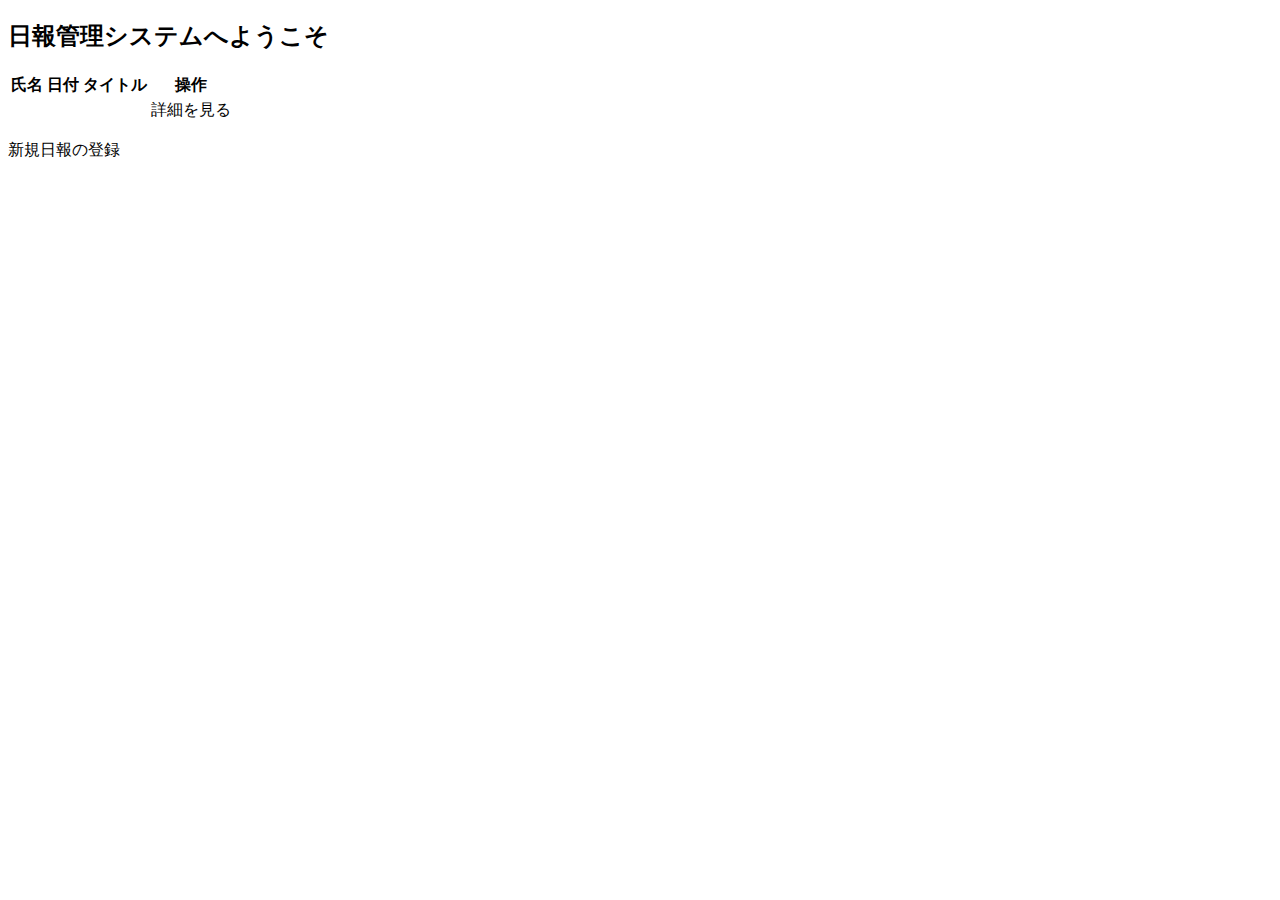
<file: src/main/resources/templates/index.html>
<!DOCTYPE html>
<html xmlns:th="http://www.thymeleaf.org">
<head>
    <meta charset="utf-8">
    <title>日報管理システム</title>
    <link rel="stylesheet" th:href="@{/css/employee/list.css}">

</head>
<body>
    <div th:include="header :: frag_head"></div>
    <h2>日報管理システムへようこそ</h2>
    <table>
        <tr>
            <th>氏名</th>
            <th>日付</th>
            <th>タイトル</th>
            <th>操作</th>
        </tr>
        <tr th:each="report : ${reportlist}">
            <td th:text="${report.employee.name}"></td>
            <td th:text="${#temporals.format(report.reportDate, 'yyyy/MM/dd')}"></td>
            <td th:text="${report.title}"></td>
            <td>
                <a th:href="@{/report/detail/{id}/(id=${report.id})}">詳細を見る</a>
            </td>
        </tr>
    </table>
    <p th:text="'(全 ' + ${reportcount} + ' 件）'"></p>
    <a th:href="@{/report/register}">新規日報の登録</a>
</body>
</html>
</file>
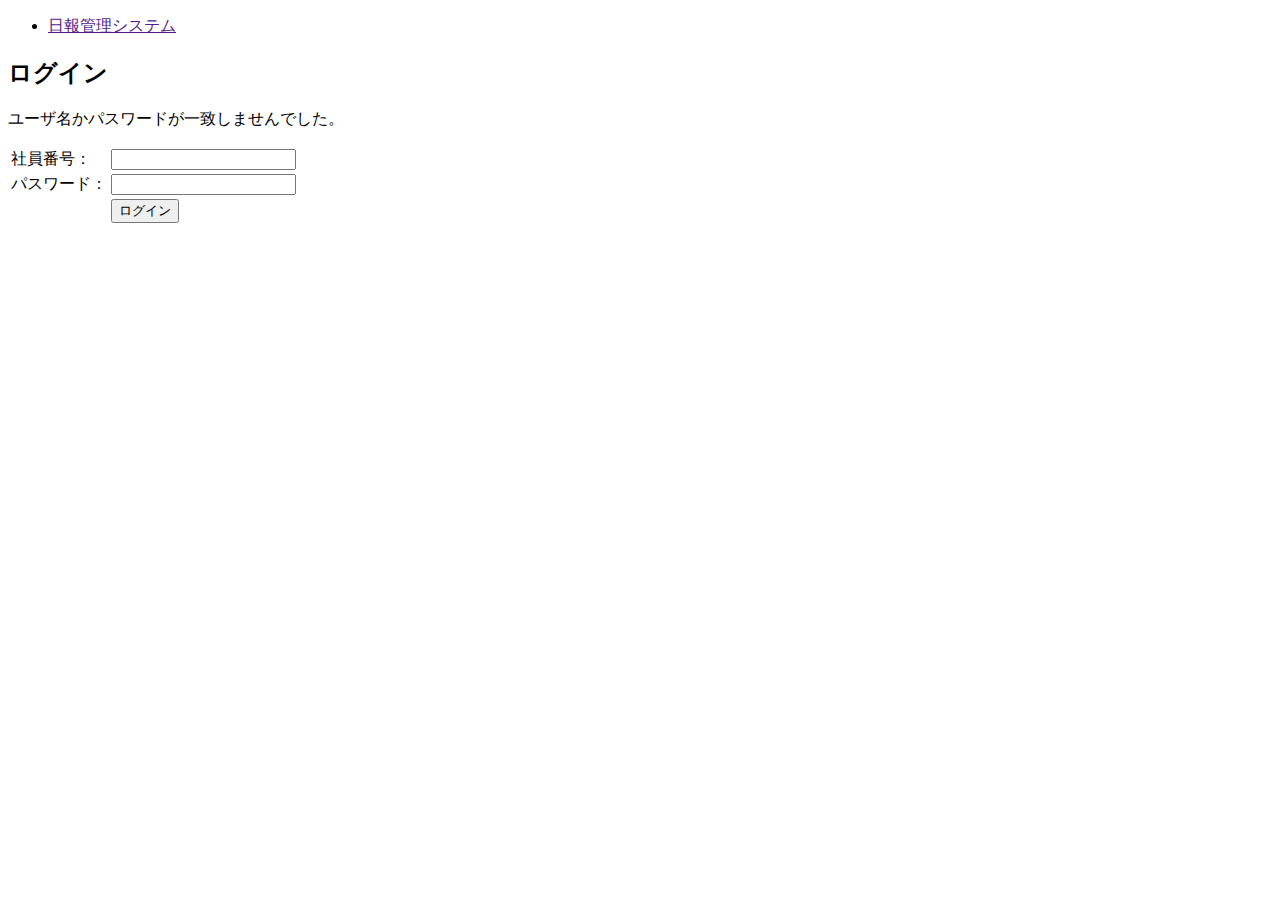
<file: src/main/resources/templates/login.html>
<!DOCTYPE html>
<html xmlns:th="http://www.thymeleaf.org">
<head>
    <meta charset="utf-8">
    <title>日報管理システム</title>
    <link rel="stylesheet" th:href="@{/css/employee/list.css}">

</head>
<body>
    <header>
        <nav id="global_navi">
            <ul>
                <li class="current"><a href="">日報管理システム</a></li>
            </ul>
        </nav>
    </header>
    <h2>ログイン</h2>
    <p class="err" th:if="${param.error}">ユーザ名かパスワードが一致しませんでした。</p>
    <form method="post" action="/login" th:action="@{/login}">
    <table>
        <tr>
            <td><label for="loginuser">社員番号：</label></td>
            <td><input type="text" id="username" name="username"></td>
        </tr>
        <tr>
            <td><label for="password">パスワード：</label></td>
            <td><input type="text" id="password" name="password"></td>
        </tr>
        <tr>
            <td>&nbsp;</td>
            <td><input type="submit" name="loginRun" value="ログイン"></td>
        </tr>
    </table>
    </form>
</body>
</html>
</file>
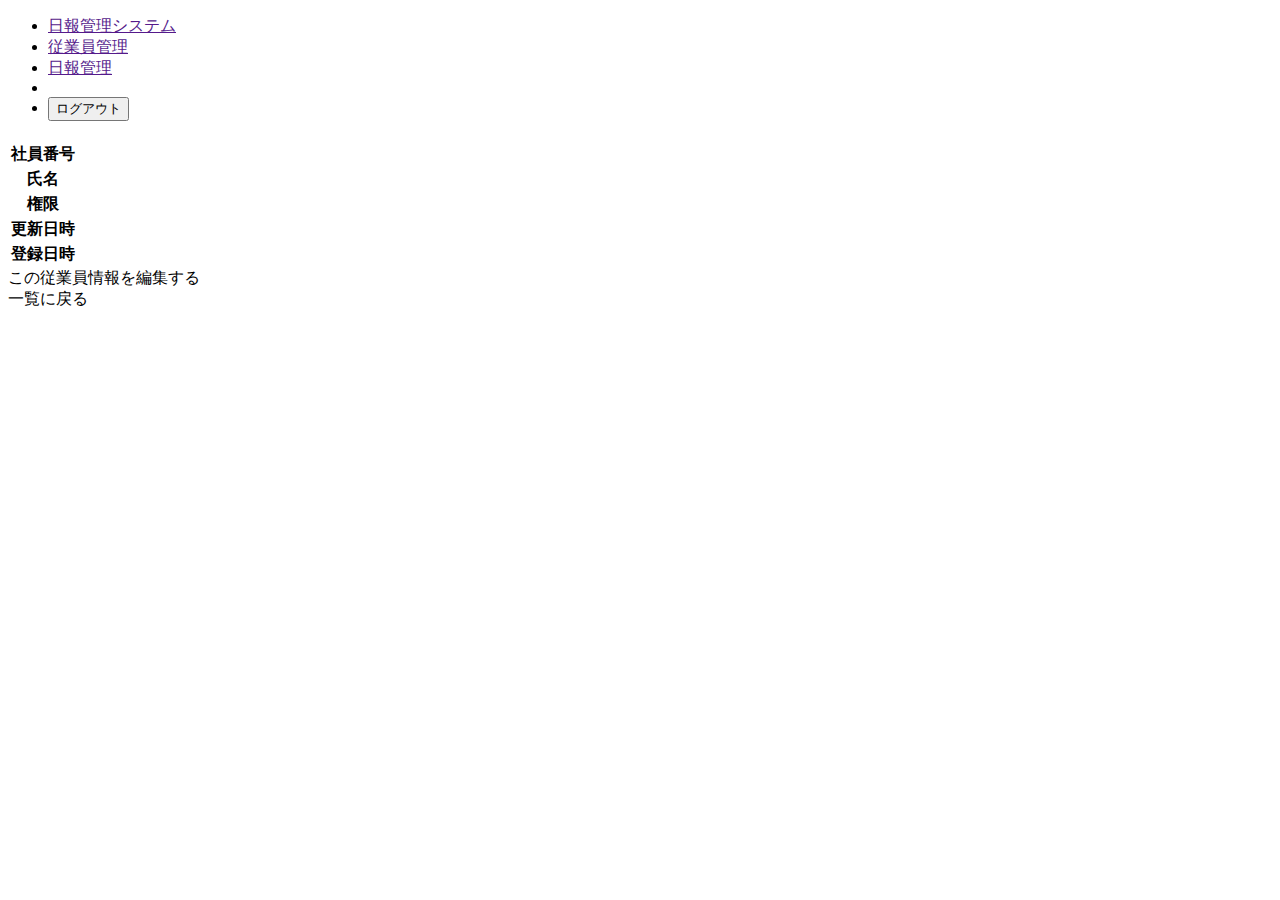
<file: src/main/resources/templates/employee/detail.html>
<!DOCTYPE html>
<html xmlns:th="http://www.thymeleaf.org">
<head>
    <meta charset="utf-8">
    <title>従業員情報詳細</title>
    <link rel="stylesheet" th:href="@{/css/employee/list.css}">
</head>
<body>
    <header>
        <nav id="global_navi">
            <ul>
                <li class="current"><a href="">日報管理システム</a></li>
                <li><a href="">従業員管理</a></li>
                <li><a href="">日報管理</a></li>
                <li ><a th:text="${username} + ' さん'"></a></li>
                <li>
                    <form method="post" th:action="@{/logout}">
                        <input type="submit" value="ログアウト" class="logout">
                    </form>
                </li>
            </ul>
        </nav>
    </header>
    <h2 th:text="'id：' + ${employee.id} + ' の従業員情報 詳細ページ'"></h2>
    <table th:object="${employee}">
        <tr><th>社員番号</th><td th:text="*{authentication.code}"></td></tr>
        <tr><th>氏名</th><td th:text="*{name}"></td></tr>
        <tr><th>権限</th><td th:text="*{authentication.role}"></td></tr>
        <tr><th>更新日時</th><td th:text="*{#temporals.format(updatedAt, 'yyyy/MM/dd HH:mm:ss')}"></td></tr>
        <tr><th>登録日時</th><td th:text="*{#temporals.format(createdAt, 'yyyy/MM/dd HH:mm:ss')}"></td></tr>
    </table>
    <a th:href="@{/employee/update/{id}/(id=${employee.id})}">この従業員情報を編集する</a>
    <br>
    <a th:href="@{/employee/list}">一覧に戻る</a>
</body>
</html>
</file>
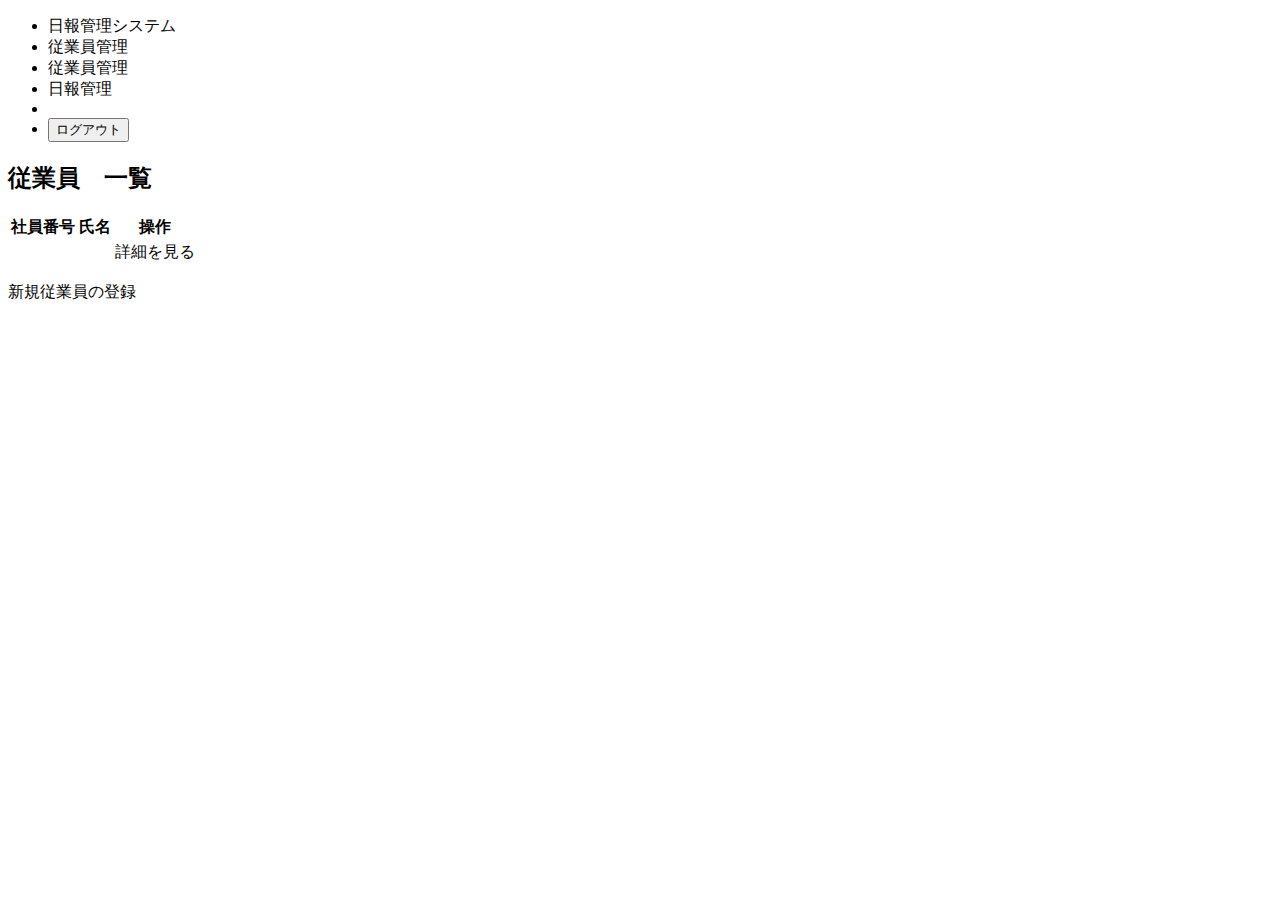
<file: src/main/resources/templates/employee/list.html>
<!DOCTYPE html>
<html xmlns:th="http://www.thymeleaf.org">
<head>
    <meta charset="utf-8">
    <title>社員一覧</title>
    <link rel="stylesheet" th:href="@{/css/employee/list.css}">
</head>
<body>
    <header>
        <nav id="global_navi">
            <ul>
                <li class="link"><a th:href="@{/}">日報管理システム</a></li>
                <li th:if="${role == 0}">
                    <a>従業員管理</a>
                </li>
                <li th:if="${role == 1}" class="link">
                    <a th:href="@{/employee/list}" >従業員管理</a>
                </li>
                <li class="link"><a th:href="@{/report/list}">日報管理</a></li>
                <li ><a th:text="${username} + ' さん'"></a></li>
                <li>
                    <form method="post" th:action="@{/logout}">
                        <input type="submit" value="ログアウト" class="logout">
                    </form>
                </li>
            </ul>
        </nav>
    </header>
    <h2>従業員　一覧</h2>
    <table>
        <tr>
            <th>社員番号</th>
            <th>氏名</th>
            <th>操作</th>
        </tr>
        <tr th:each="employee : ${employeelist}">
            <td th:text="${employee.authentication.code}"></td>
            <td th:text="${employee.name}"></td>
            <td>
                <a th:href="@{/employee/detail/{id}/(id=${employee.id})}">詳細を見る</a>
            </td>
        </tr>
    </table>
    <p th:text="'(全 ' + ${employeecount} + ' 件）'"></p>
    <a th:href="@{/employee/register}">新規従業員の登録</a>
</body>
</html>
</file>
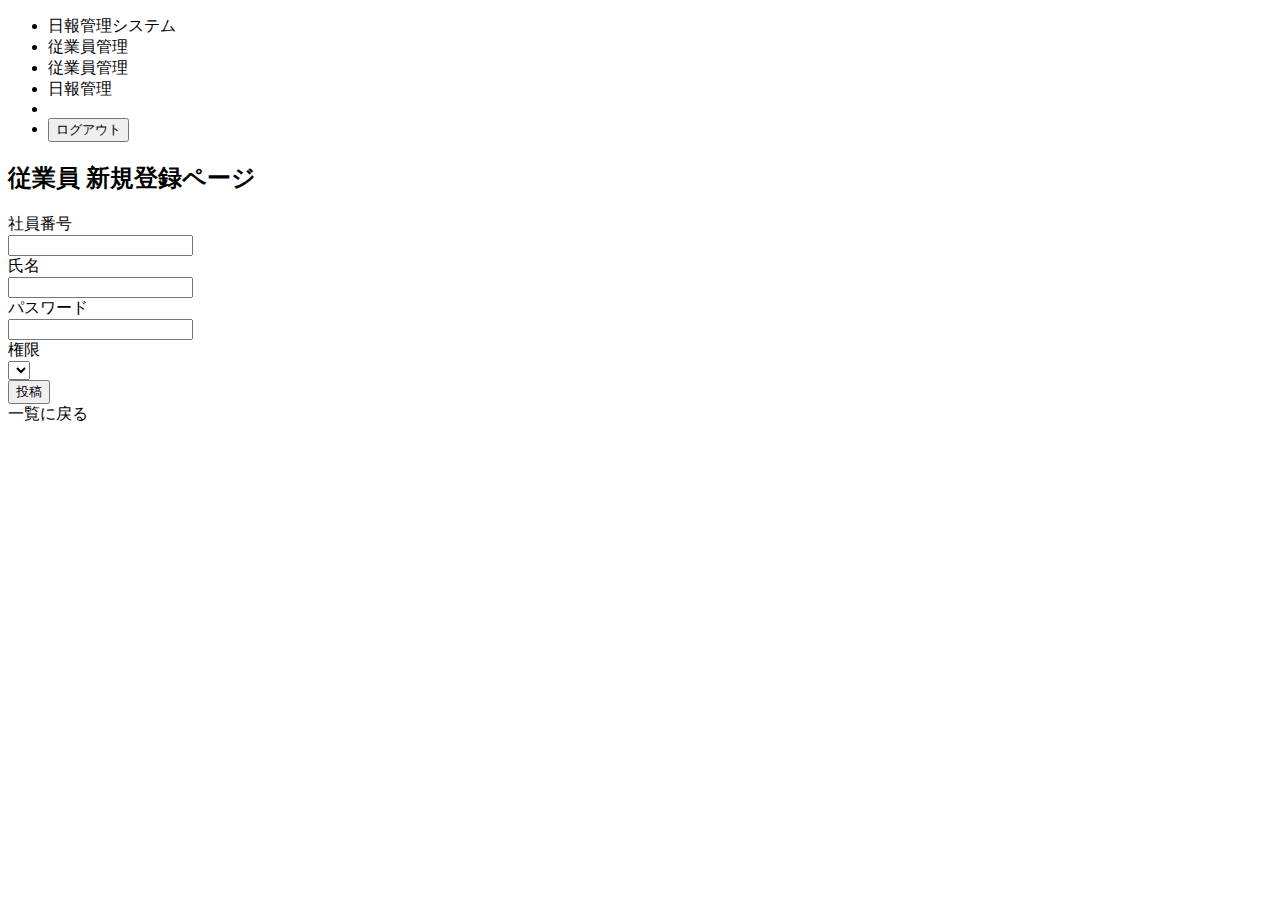
<file: src/main/resources/templates/employee/register.html>
<!DOCTYPE html>
<html xmlns:th="http://www.thymeleaf.org">
<head>
    <meta charset="utf-8">
    <title>従業員 新規登録</title>
    <link rel="stylesheet" th:href="@{/css/employee/list.css}">
</head>
<body>
    <header>
        <nav id="global_navi">
            <ul>
                <li class="link"><a th:href="@{/}">日報管理システム</a></li>
                <li th:if="${role == 0}">
                    <a>従業員管理</a>
                </li>
                <li th:if="${role == 1}" class="link">
                    <a th:href="@{/employee/list}" >従業員管理</a>
                </li>
                <li class="link"><a th:href="@{/report/list}">日報管理</a></li>
                <li ><a th:text="${username} + ' さん'"></a></li>
                <li>
                    <form method="post" th:action="@{/logout}">
                        <input type="submit" value="ログアウト" class="logout">
                    </form>
                </li>
            </ul>
        </nav>
    </header>
    <h2>従業員 新規登録ページ</h2>
    <form method="post" th:action="@{/employee/register}" th:object="${employee}">
        <label for="code">社員番号</label>
        <br>
        <input type="text" th:field="*{authentication.code}" th:errorclass="err">
        <span th:errors="*{authentication.code}" class="err"></span>
        <br>
        <label for="name">氏名</label>
        <br>
        <input type="text" th:field="*{name}" th:errorclass="err">
        <span th:errors="*{name}" class="err"></span>
        <br>
        <label for="password">パスワード</label>
        <br>
        <input type="password" th:field="*{authentication.password}" th:errorclass="err">
        <span th:errors="*{authentication.password}" class="err"></span>
        <br>
        <label for="role">権限</label>
        <br>
        <select th:field="*{authentication.role}">
            <option th:each="item:${T(com.techacademy.entity.Authentication.Role).values()}" th:value="${item}" th:text="${item}">
        </select>
        <br>
        <input type="submit" value="投稿">
        <br>
        <a th:href="@{/employee/list}">一覧に戻る</a>
    </form>
</body>
</html>
</file>
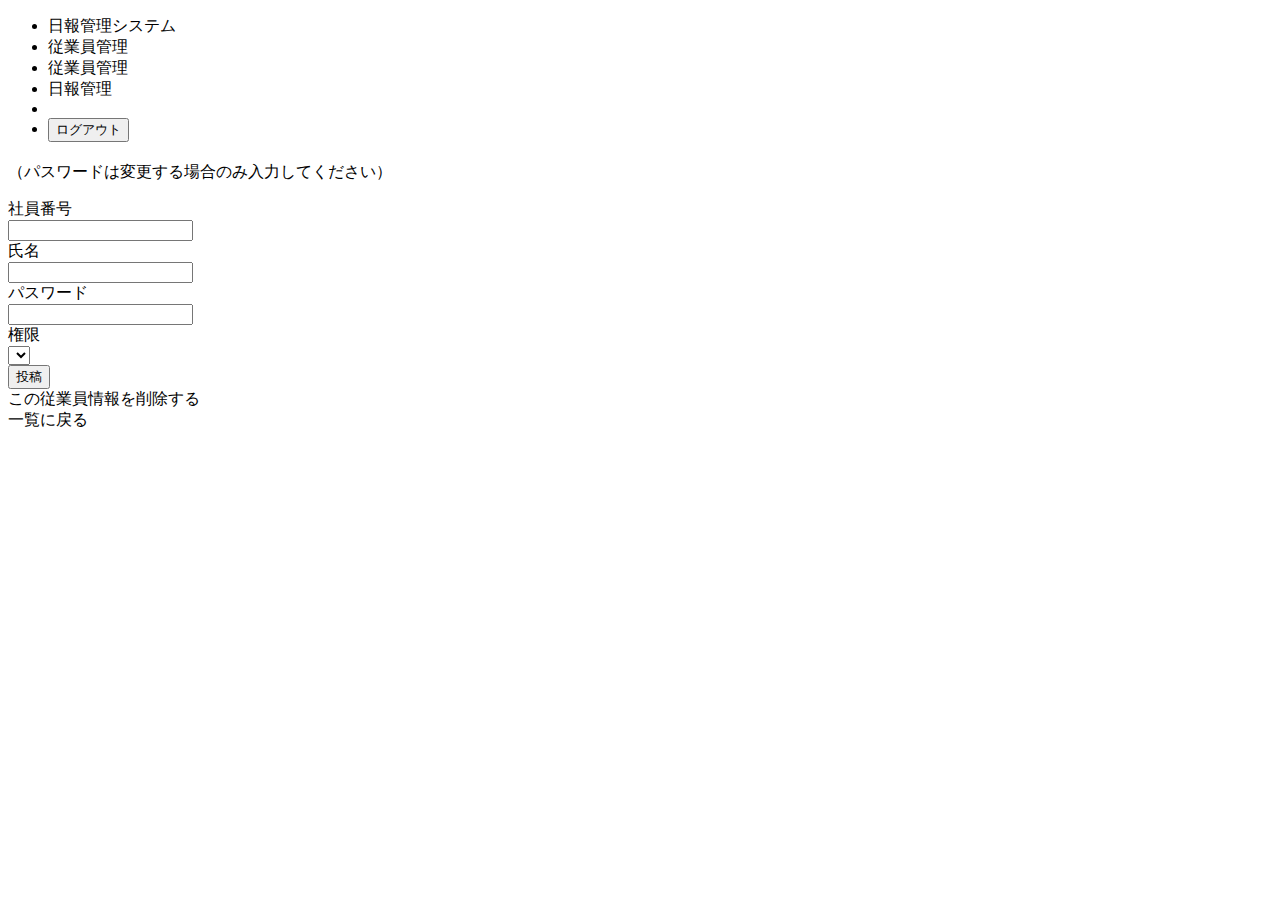
<file: src/main/resources/templates/employee/update.html>
<!DOCTYPE html>
<html xmlns:th="http://www.thymeleaf.org">
<head>
    <meta charset="utf-8">
    <title>従業員 更新</title>
    <link rel="stylesheet" th:href="@{/css/employee/list.css}">
</head>
<body>
    <header>
        <nav id="global_navi">
            <ul>
                <li class="link"><a th:href="@{/}">日報管理システム</a></li>
                <li th:if="${role == 0}">
                    <a>従業員管理</a>
                </li>
                <li th:if="${role == 1}" class="link">
                    <a th:href="@{/employee/list}" >従業員管理</a>
                </li>
                <li class="link"><a th:href="@{/report/list}">日報管理</a></li>
                <li ><a th:text="${username} + ' さん'"></a></li>
                <li>
                    <form method="post" th:action="@{/logout}">
                        <input type="submit" value="ログアウト" class="logout">
                    </form>
                </li>
            </ul>
        </nav>
    </header>

    <h2 th:text="'id：' + ${employee.id} + ' の従業員情報 編集ページ'"></h2>
    <p>（パスワードは変更する場合のみ入力してください）</p>
    <form method="post" th:action="@{/employee/update/}" th:object="${employee}">
        <input type="hidden" th:field="*{id}">
        <label for="code">社員番号</label>
        <br>
        <input type="text" th:field="*{authentication.code}" readonly>
        <br>
        <label for="name">氏名</label>
        <br>
        <input type="text" th:field="*{name}" th:errorclass="err">
        <span th:errors="*{name}" class="err"></span>
        <br>
        <label for="pass">パスワード</label>
        <br>
        <input type="password" name="pass">
        <input type="hidden" th:field="*{authentication.password}">
         <br>
        <label for="role">権限</label>
        <br>
        <select th:field="*{authentication.role}">
            <option th:each="item:${T(com.techacademy.entity.Authentication.Role).values()}" th:value="${item}" th:text="${item}">
        </select>
        <input type="hidden" name="deleteFlag" th:value="*{deleteFlag}">
        <!--
        <input type="hidden" name="createdAt" th:value="*{createdAt}">
        <input type="hidden" name="updatedAt" th:value="*{updatedAt}">
        <input type="hidden" name="authentication.employee" th:value="*{authentication.employee}">
         -->
        <br>
        <input type="submit" value="投稿">
        <br>
        <a th:href="@{/employee/delete/{id}/(id=${employee.id})}">この従業員情報を削除する</a>
        <br>
        <a th:href="@{/employee/list}">一覧に戻る</a>
    </form>
</body>
</html>
</file>
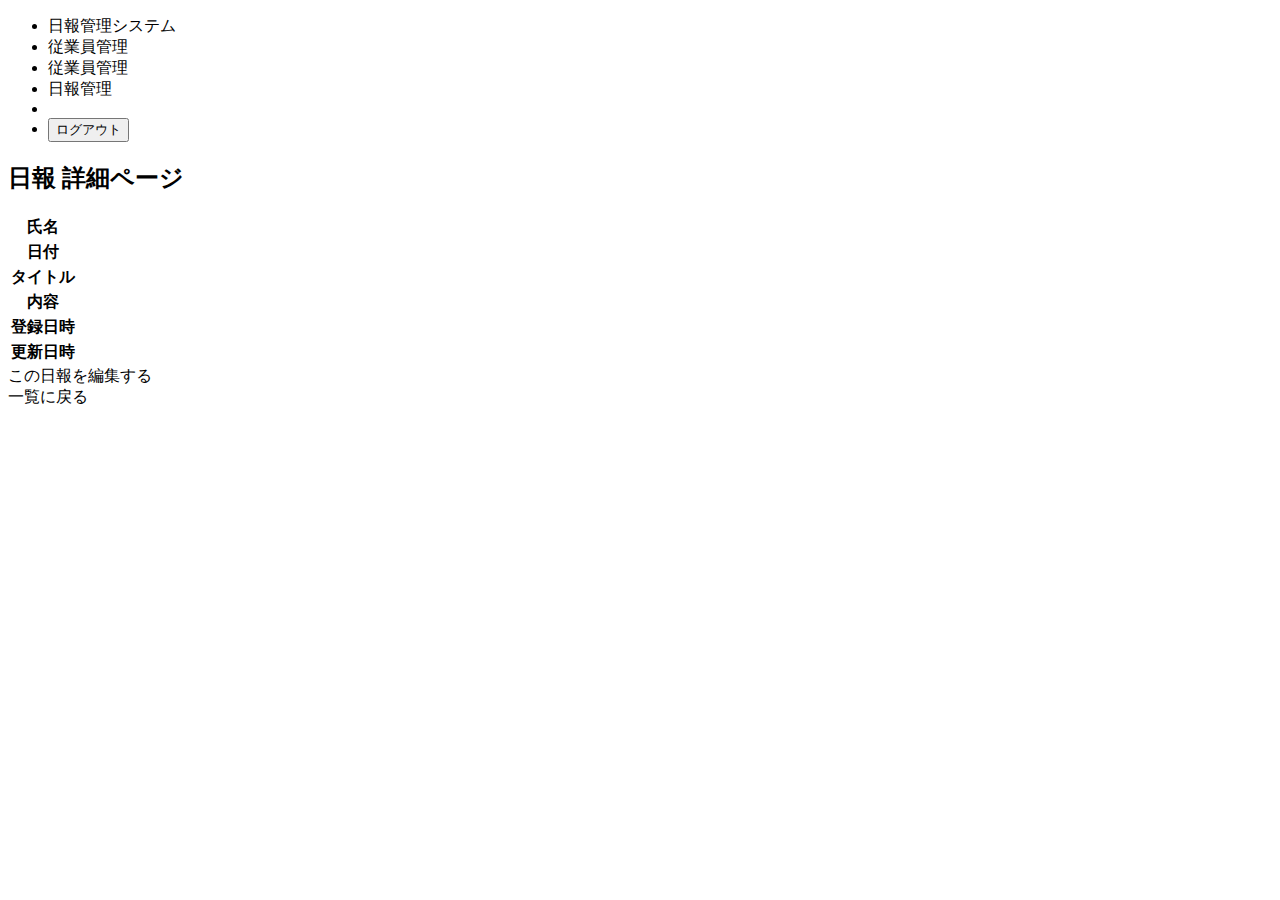
<file: src/main/resources/templates/report/detail.html>
<!DOCTYPE html>
<html xmlns:th="http://www.thymeleaf.org">
<head>
    <meta charset="utf-8">
    <title>日報詳細</title>
    <link rel="stylesheet" th:href="@{/css/employee/list.css}">
</head>
<body>
    <header>
        <nav id="global_navi">
           <ul>
                 <li class="link"><a th:href="@{/}">日報管理システム</a></li>
                <li th:if="${role == 0}">
                    <a>従業員管理</a>
                </li>
                <li th:if="${role == 1}" class="link">
                    <a th:href="@{/employee/list}" >従業員管理</a>
                </li>
                <li class="link"><a th:href="@{/report/list}">日報管理</a></li>
                <li ><a th:text="${username} + ' さん'"></a></li>
                <li>
                    <form method="post" th:action="@{/logout}">
                        <input type="submit" value="ログアウト" class="logout">
                    </form>
                </li>
           </ul>
         </nav>
    </header>
    <h2>日報 詳細ページ</h2>
    <table th:object="${report}">
        <tr><th>氏名</th><td th:text="*{employee.name}"></td></tr>
        <tr><th>日付</th><td th:text="*{#temporals.format(reportDate, 'yyyy/MM/dd')}"></td></tr>
        <tr><th>タイトル</th><td th:text="*{title}"></td></tr>
        <tr><th>内容</th><td><pre th:text="*{content}"></pre></td></tr>
        <tr><th>登録日時</th><td th:text="*{#temporals.format(createdAt, 'yyyy/MM/dd HH:mm:ss')}"></td></tr>
        <tr><th>更新日時</th><td th:text="*{#temporals.format(updatedAt, 'yyyy/MM/dd HH:mm:ss')}"></td></tr>
    </table>
    <a th:href="@{/report/update/{id}/(id=${report.id})}">この日報を編集する</a>
    <br>
    <a th:href="@{/report/list}">一覧に戻る</a>
</body>
</html>
</file>
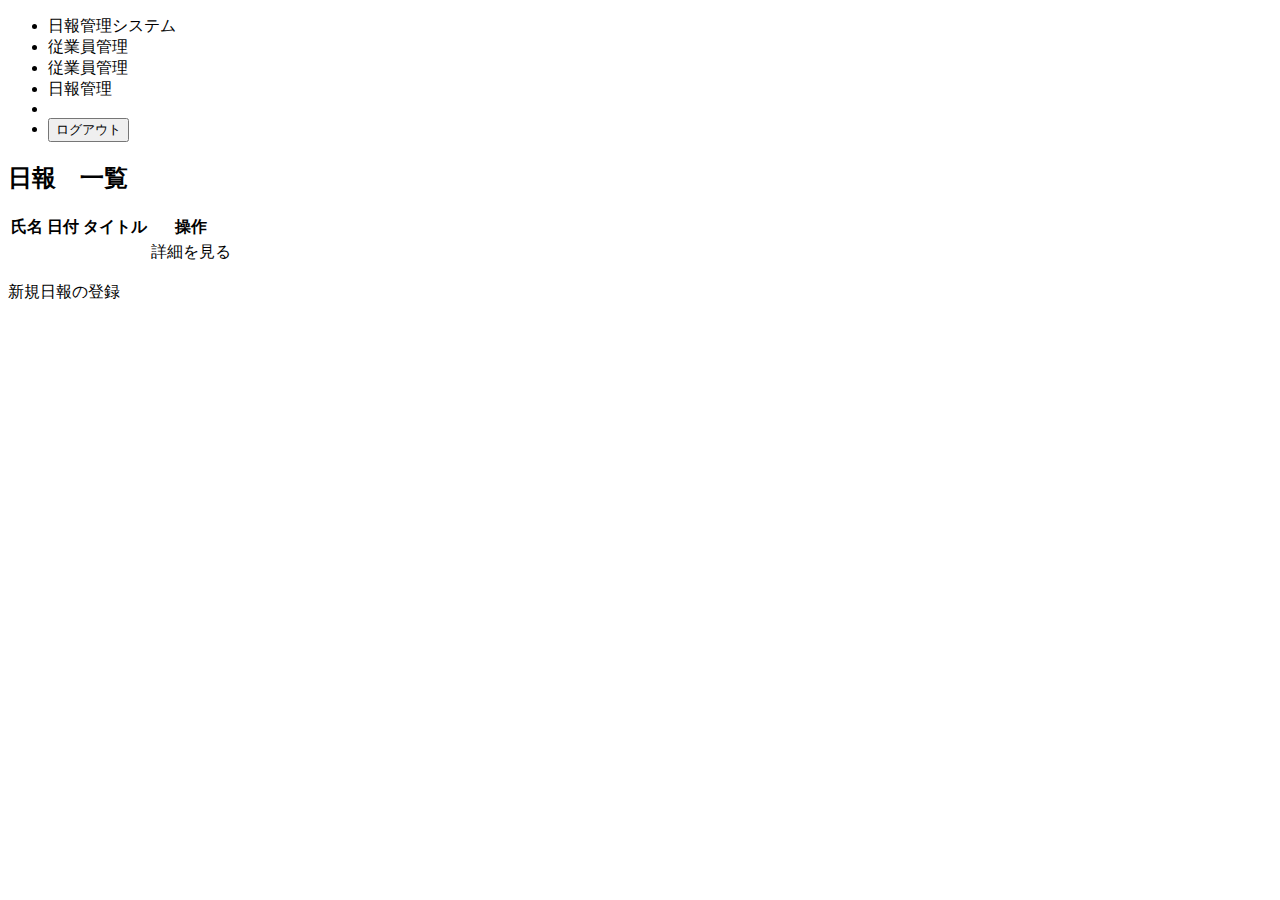
<file: src/main/resources/templates/report/list.html>
<!DOCTYPE html>
<html xmlns:th="http://www.thymeleaf.org">
<head>
    <meta charset="utf-8">
    <title>日報一覧</title>
    <link rel="stylesheet" th:href="@{/css/employee/list.css}">
</head>
<body>
    <header>
        <nav id="global_navi">
            <ul>
                <li class="link"><a th:href="@{/}">日報管理システム</a></li>
                <li th:if="${role == 0}">
                    <a>従業員管理</a>
                </li>
                <li th:if="${role == 1}" class="link">
                    <a th:href="@{/employee/list}" >従業員管理</a>
                </li>
                <li class="link"><a th:href="@{/report/list}">日報管理</a></li>
                <li ><a th:text="${username} + ' さん'"></a></li>
                <li>
                    <form method="post" th:action="@{/logout}">
                        <input type="submit" value="ログアウト" class="logout">
                    </form>
                </li>
            </ul>
        </nav>
    </header>
    <h2>日報　一覧</h2>
    <table>
        <tr>
            <th>氏名</th>
            <th>日付</th>
            <th>タイトル</th>
            <th>操作</th>
        </tr>
        <tr th:each="report : ${reportlist}">
            <td th:text="${report.employee.name}"></td>
            <td th:text="${#temporals.format(report.reportDate, 'yyyy/MM/dd')}"></td>
            <td th:text="${report.title}"></td>
            <td>
                <a th:href="@{/report/detail/{id}/(id=${report.id})}">詳細を見る</a>
            </td>
        </tr>
    </table>
    <p th:text="'(全 ' + ${reportcount} + ' 件）'"></p>
    <a th:href="@{/report/register}">新規日報の登録</a>
</body>
</html>
</file>
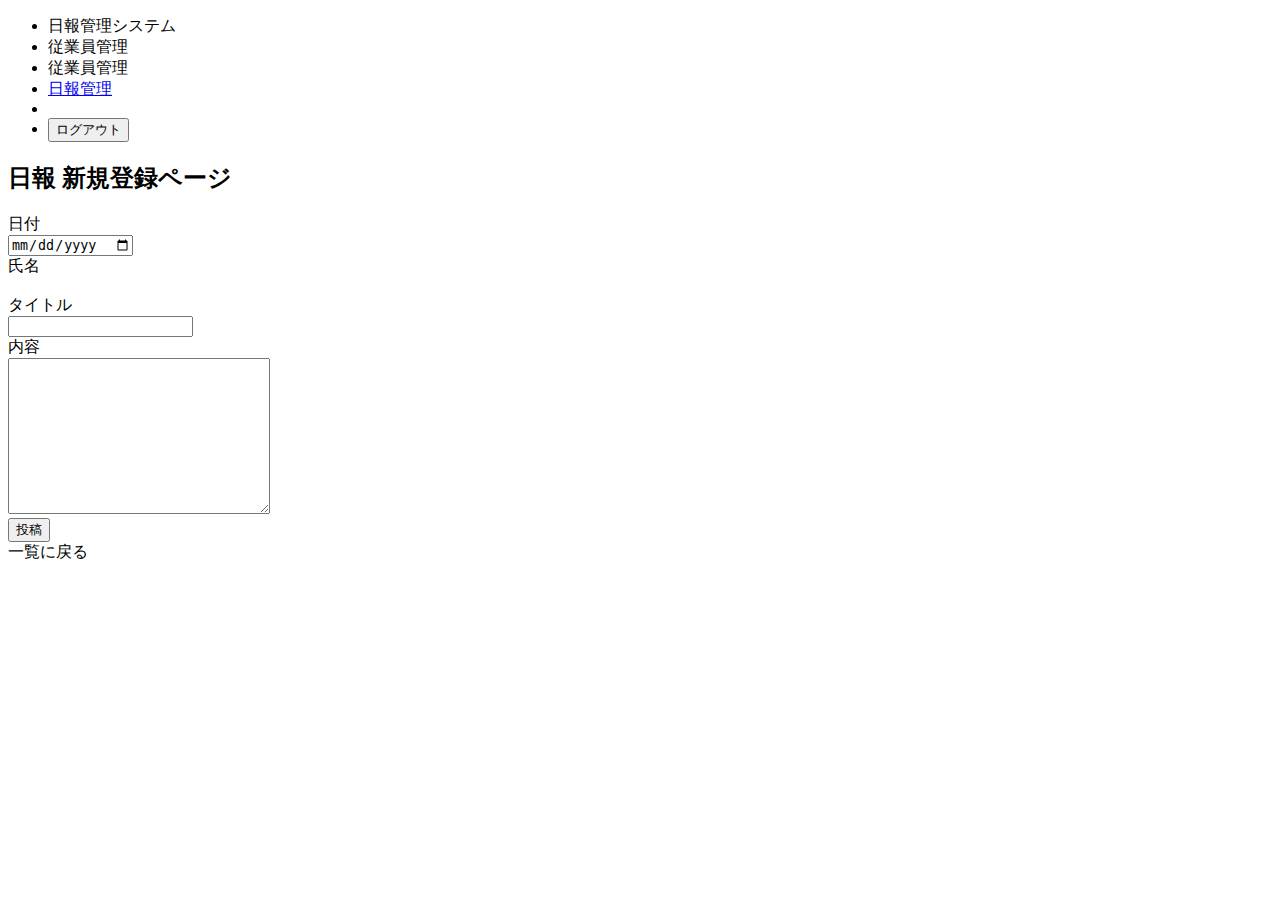
<file: src/main/resources/templates/report/register.html>
<!DOCTYPE html>
<html xmlns:th="http://www.thymeleaf.org">
<head>
    <meta charset="utf-8">
    <title>日報 新規登録</title>
    <link rel="stylesheet" th:href="@{/css/employee/list.css}">
</head>
<body>
    <header>
        <nav id="global_navi">
            <ul>
                <li><a>日報管理システム</a></li>
                <li th:if="${role == 0}">
                    <a>従業員管理</a>
                </li>
                <li th:if="${role == 1}" class="link">
                    <a th:href="@{/employee/list}" >従業員管理</a>
                </li>
                <li class="link"><a href="@{/report/list}">日報管理</a></li>
                <li ><a th:text="${username} + ' さん'"></a></li>
                <li>
                    <form method="post" th:action="@{/logout}">
                        <input type="submit" value="ログアウト" class="logout">
                    </form>
                </li>
            </ul>
        </nav>
    </header>
    <h2>日報 新規登録ページ</h2>
    <form method="post" th:action="@{/report/register}" th:object="${report}">
        <label for="reportDate">日付</label>
        <br>
        <input type="date" th:field="*{reportDate}" th:errorclass="err">
        <span th:errors="*{reportDate}" class="err"></span>
        <br>
        <label for="name">氏名</label>
        <br>
        <label th:text="${username}"></label>
        <br>
        <label for="title">タイトル</label>
        <br>
        <input type="text" th:field="*{title}" th:errorclass="err">
        <span th:errors="*{title}" class="err"></span>
        <br>
        <label for="content">内容</label>
        <br>
        <textarea rows="10" cols="30" th:field="*{content}" th:errorclass="err"></textarea>
        <span th:errors="*{content}" class="err"></span>
        <br>
        <input type="submit" value="投稿">
        <br>
        <a th:href="@{/report/list}">一覧に戻る</a>
    </form>
</body>
</html>
</file>
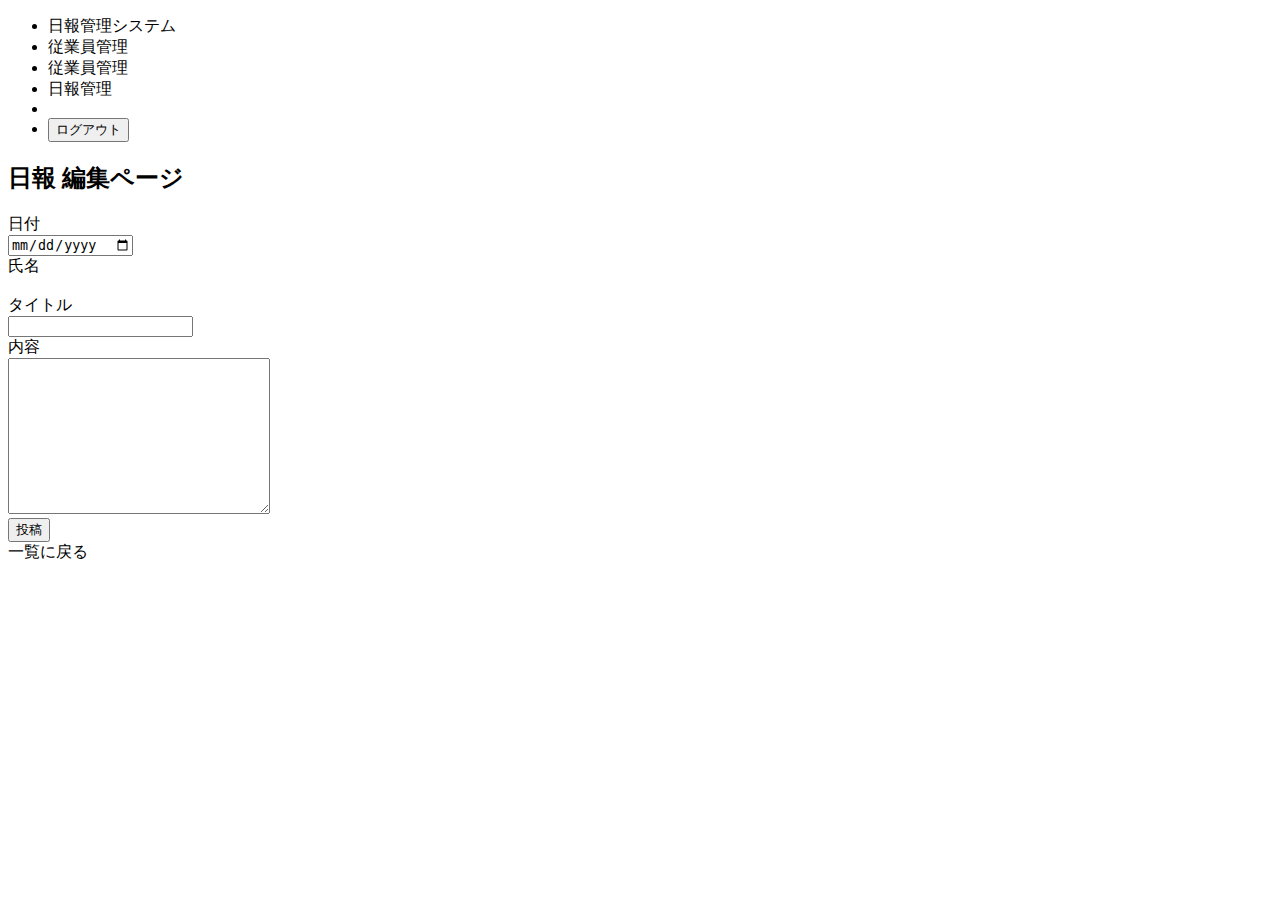
<file: src/main/resources/templates/report/update.html>
<!DOCTYPE html>
<html xmlns:th="http://www.thymeleaf.org">
<head>
    <meta charset="utf-8">
    <title>日報 更新</title>
    <link rel="stylesheet" th:href="@{/css/employee/list.css}">
</head>
<body>
    <header>
        <nav id="global_navi">
           <ul>
                <li class="link"><a th:href="@{/}">日報管理システム</a></li>
                <li th:if="${role == 0}">
                    <a>従業員管理</a>
                </li>
                <li th:if="${role == 1}" class="link">
                    <a th:href="@{/employee/list}" >従業員管理</a>
                </li>
                <li class="link"><a th:href="@{/report/list}">日報管理</a></li>
                <li ><a th:text="${username} + ' さん'"></a></li>
                <li>
                    <form method="post" th:action="@{/logout}">
                        <input type="submit" value="ログアウト" class="logout">
                    </form>
                </li>
            </ul>
        </nav>
    </header>

    <h2>日報 編集ページ</h2>
    <form method="post" th:action="@{/report/update/}" th:object="${report}">
        <input type="hidden" th:field="*{id}">
        <label for="reportDate">日付</label>
        <br>
        <input type="date" th:field="*{reportDate}" th:errorclass="err">
        <span th:errors="*{reportDate}" class="err"></span>
        <br>
        <label for="name">氏名</label>
        <br>
        <label th:text="*{employee.name}"></label>
        <br>
        <label for="title">タイトル</label>
        <br>
        <input type="text" th:field="*{title}" th:errorclass="err">
        <span th:errors="*{title}" class="err"></span>
        <br>
        <label for="content">内容</label>
        <br>
        <textarea rows="10" cols="30" th:field="*{content}" th:errorclass="err"></textarea>
        <span th:errors="*{content}" class="err"></span>
        <br>
        <input type="submit" value="投稿">
        <br>
        <a th:href="@{/report/list}">一覧に戻る</a>
    </form>
</body>
</html>
</file>
